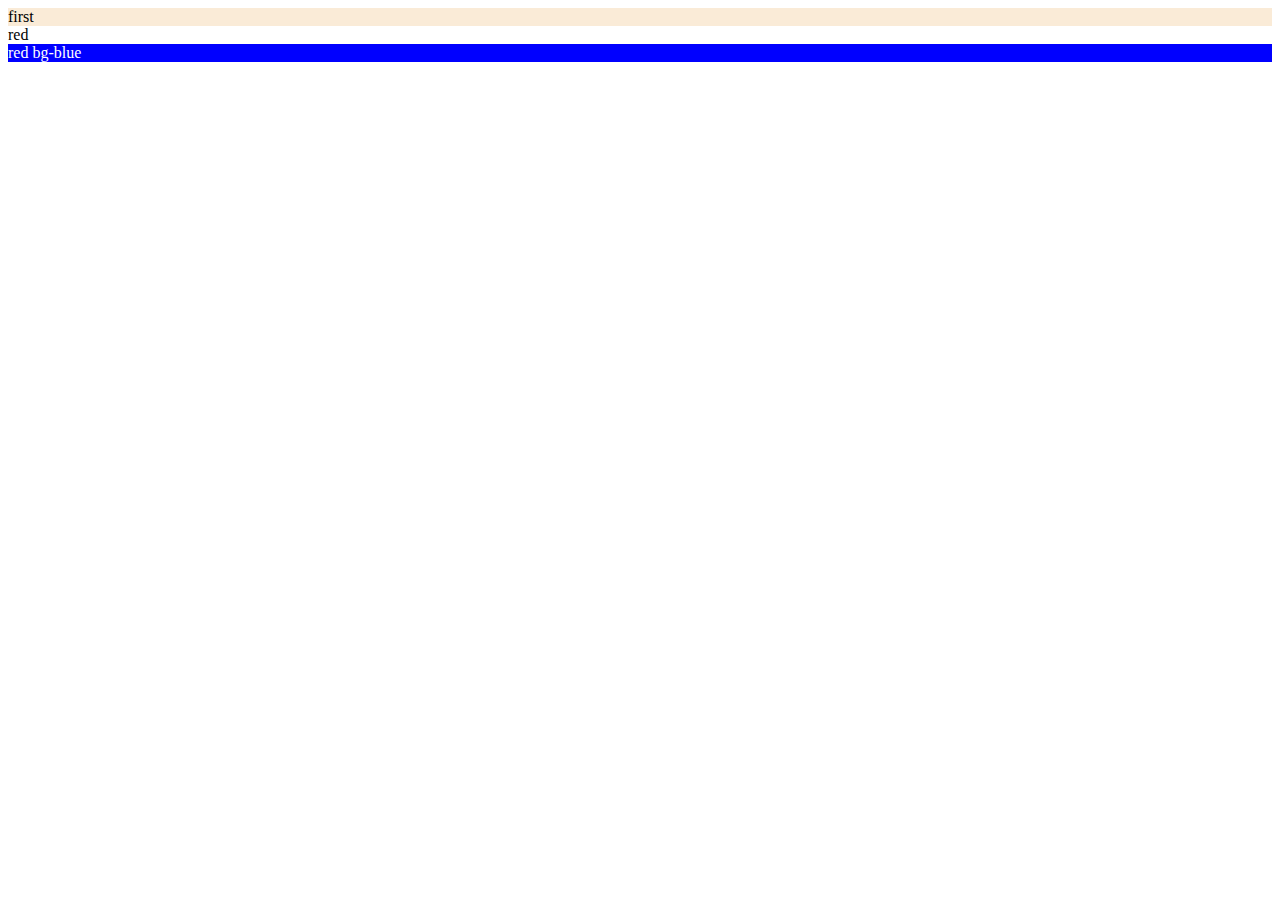
<file: index.html>
<!DOCTYPE html>
<html lang="en">
<head>
    <meta charset="UTF-8">
    <meta http-equiv="X-UA-Compatible" content="IE=edge">
    <meta name="viewport" content="width=device-width, initial-scale=1.0">
    <title>Document</title>
    <link rel="stylesheet" href="style.css">
    <!-- <style>
      #first{
        background-color: antiquewhite;
      }   
      .bg-blue{
        background-color: blue;
        color:white
      }
      
    </style> -->
</head>
<body>
    <div class="container">


    </div>
    <div id="first">
    first
    </div>
    <section class="red">
     red

    </section>
    <section class="red bg-blue">
        red bg-blue

    </section>
    
</body>
</html>
</file>
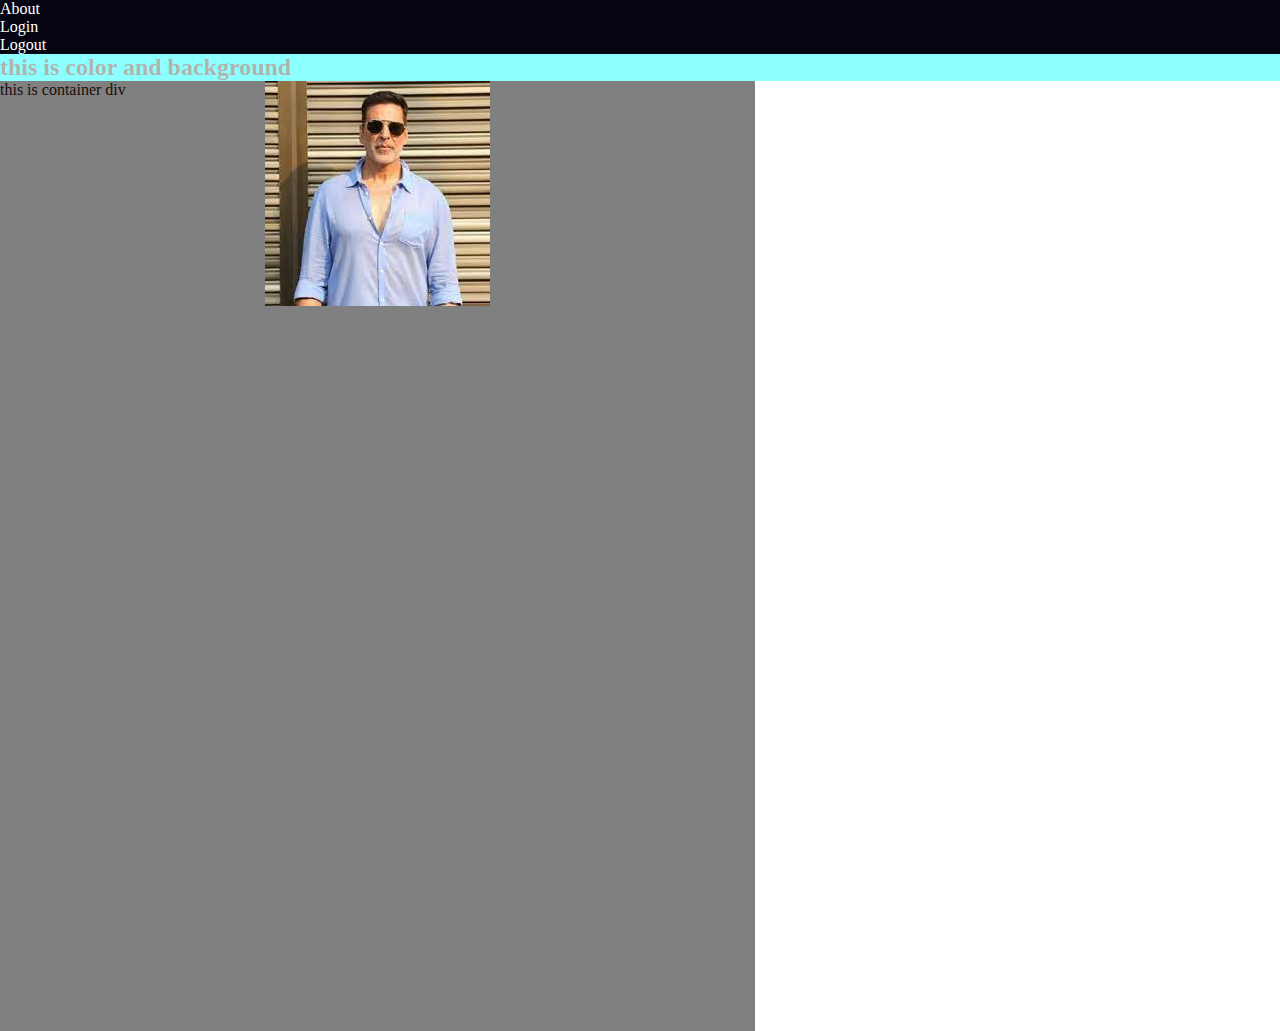
<file: chapter-2/index.html>
<!DOCTYPE html>
<html lang="en">
<head>
    <meta charset="UTF-8">
    <meta http-equiv="X-UA-Compatible" content="IE=edge">
    <meta name="viewport" content="width=device-width, initial-scale=1.0">
    <title>color and background</title>
    <link rel="stylesheet" href="style.css">
</head>
<body>
    <nav>
        <ul>
            <li>About</li>
            <li>Login</li>
            <li>Logout</li>
        </ul>



    </nav>
    <div class="red">
        <h2>
            this is color and background
        </h2>
    </div>
    <div class="cont">
        this is container div
    </div>
    
</body>
</html>
</file>
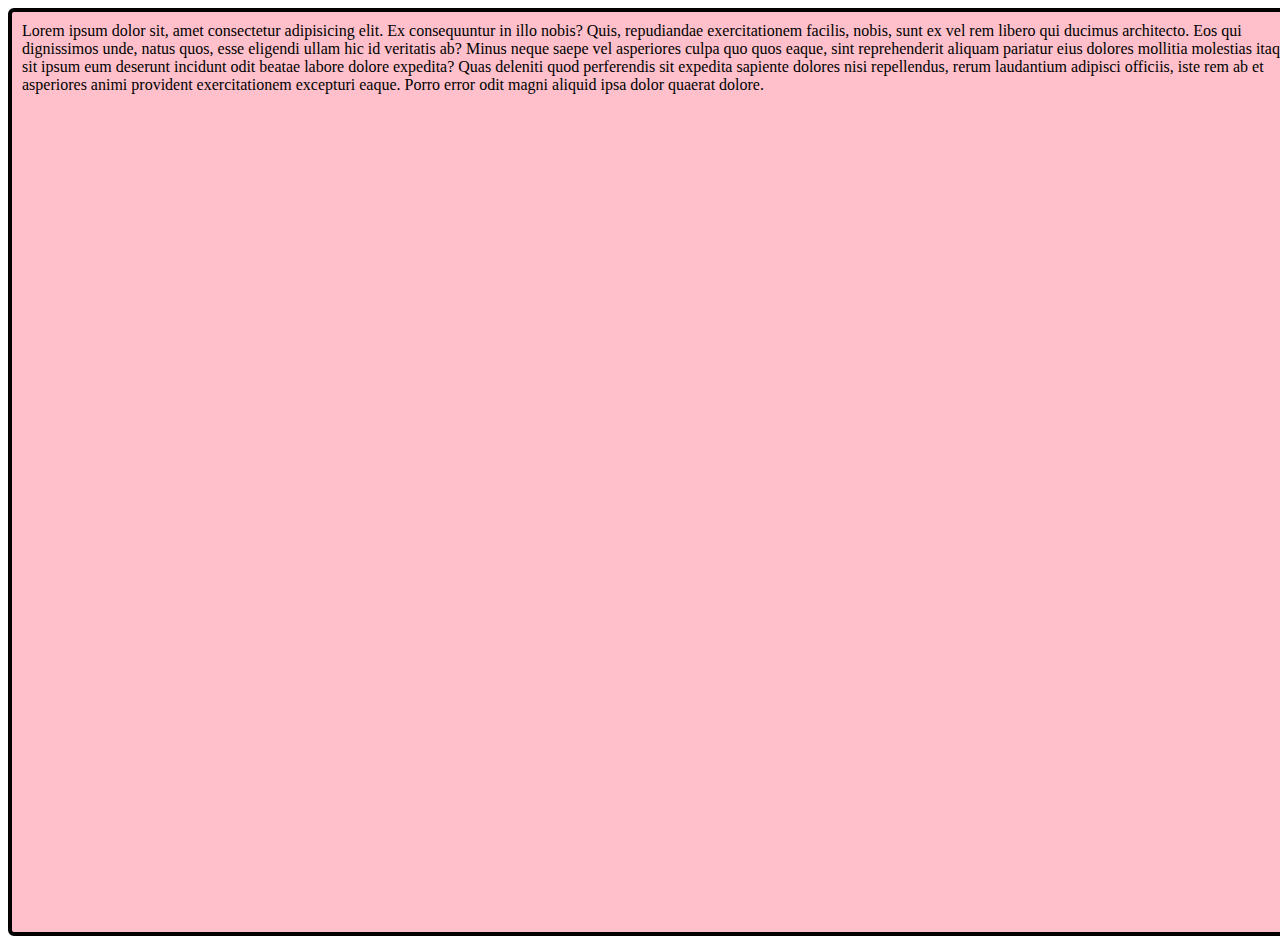
<file: chapter-3/index.html>
<!DOCTYPE html>
<html lang="en">
<head>
    <meta charset="UTF-8">
    <meta http-equiv="X-UA-Compatible" content="IE=edge">
    <meta name="viewport" content="width=device-width, initial-scale=1.0">
    <title>Box model</title>
    <style>
        *
        {
margin: 0
padding: 0;
        }
        .content
        {
            height: 100vh;
            width: 100vw;
            background-color: pink;
            border : 4px solid black;
            border-radius: 6px;
            padding: 10px;

        }

    </style>
</head>
<body>
     
    <div class="content">
    Lorem ipsum dolor sit, amet consectetur adipisicing elit. Ex consequuntur in illo nobis? Quis, repudiandae exercitationem facilis, nobis, sunt ex vel rem libero qui ducimus architecto. Eos qui dignissimos unde, natus quos, esse eligendi ullam hic id veritatis ab? Minus neque saepe vel asperiores culpa quo quos eaque, sint reprehenderit aliquam pariatur eius dolores mollitia molestias itaque sit ipsum eum deserunt incidunt odit beatae labore dolore expedita? Quas deleniti quod perferendis sit expedita sapiente dolores nisi repellendus, rerum laudantium adipisci officiis, iste rem ab et asperiores animi provident exercitationem excepturi eaque. Porro error odit magni aliquid ipsa dolor quaerat dolore.
</div>
    
</body>
</html>
</file>
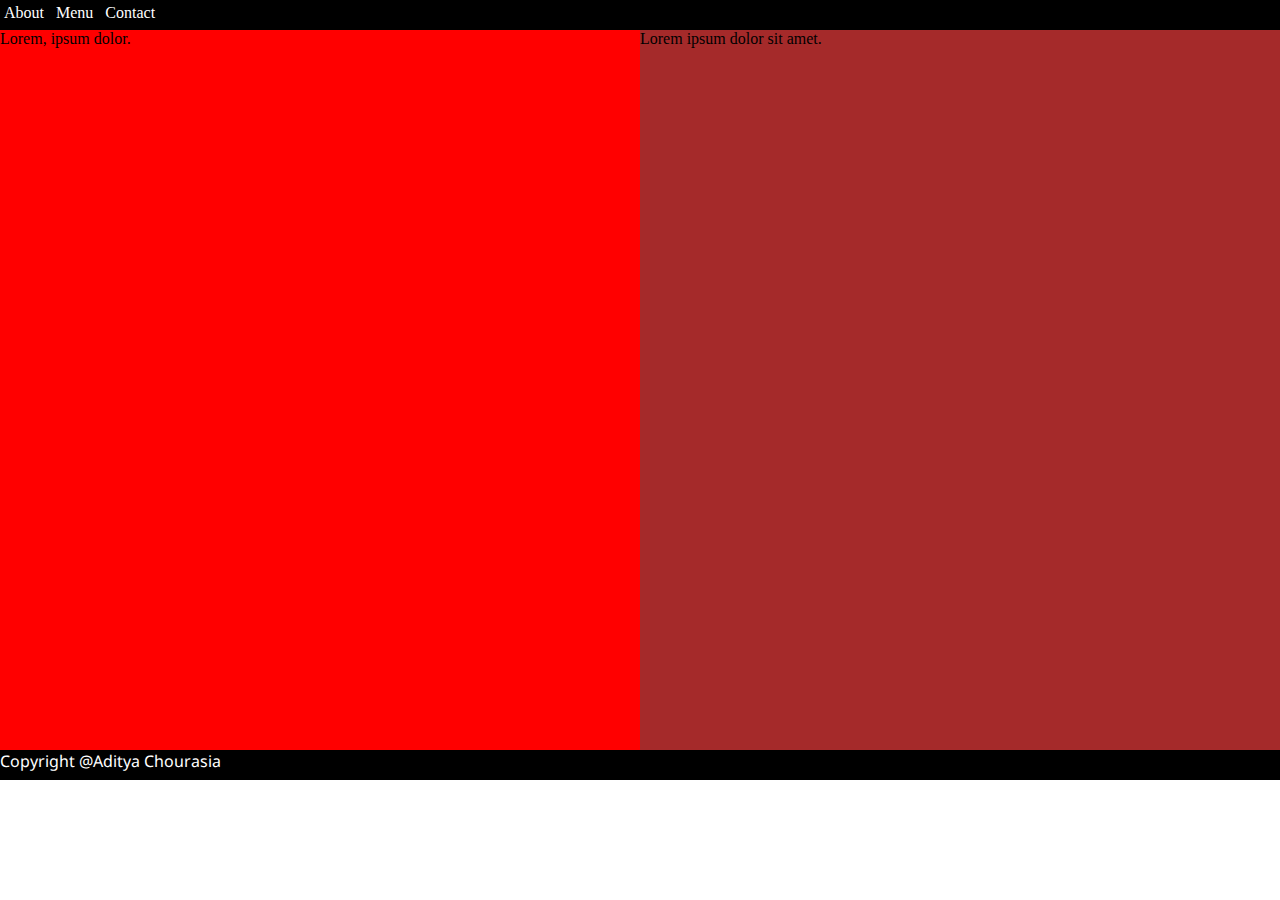
<file: chapter-4/index.html>
<!DOCTYPE html>
<html lang="en">
<head>
    <meta charset="UTF-8">
    <meta http-equiv="X-UA-Compatible" content="IE=edge">
    <meta name="viewport" content="width=device-width, initial-scale=1.0">
    <title>Document</title>
    <link rel="preconnect" href="https://fonts.googleapis.com">
<link rel="preconnect" href="https://fonts.gstatic.com" crossorigin>
<link href="https://fonts.googleapis.com/css2?family=Noto+Sans:wght@200&display=swap" rel="stylesheet">
    <style>
        *
        {
            margin: 0;;
            padding: 0;
        }
        .navbar ul li{
            display: inline-block;
            padding: 4px;
        }
        .navbar
        {
            background-color: black;
            height: 30px;
            width : 100%;
            color:white;
        }
        .box1{
            display: inline-block;
            background-color: red;
            width: 50%;
            height:80vh; 
        }
        .box2
        {
            display: inline-block;
            background-color: brown;
            width: 50%;
            height:80vh;
            
           
        }
        footer{
            height: 30px;
            width: 100vw;
            background-color: black;
            color:white;
            font-family: 'Noto Sans', sans-serif;
            text-align: left center;
        }
    </style>
</head>
<body>
    <div class="navbar">
        <ul>
            <li>About</li>
            <li>Menu</li>
            <li>Contact</li>
        </ul>
    </div>
    <div class="box1">Lorem, ipsum dolor.</div><div class="box2">Lorem ipsum dolor sit amet.</div>
    <footer>Copyright @Aditya Chourasia </footer>
</body>
</html>
</file>
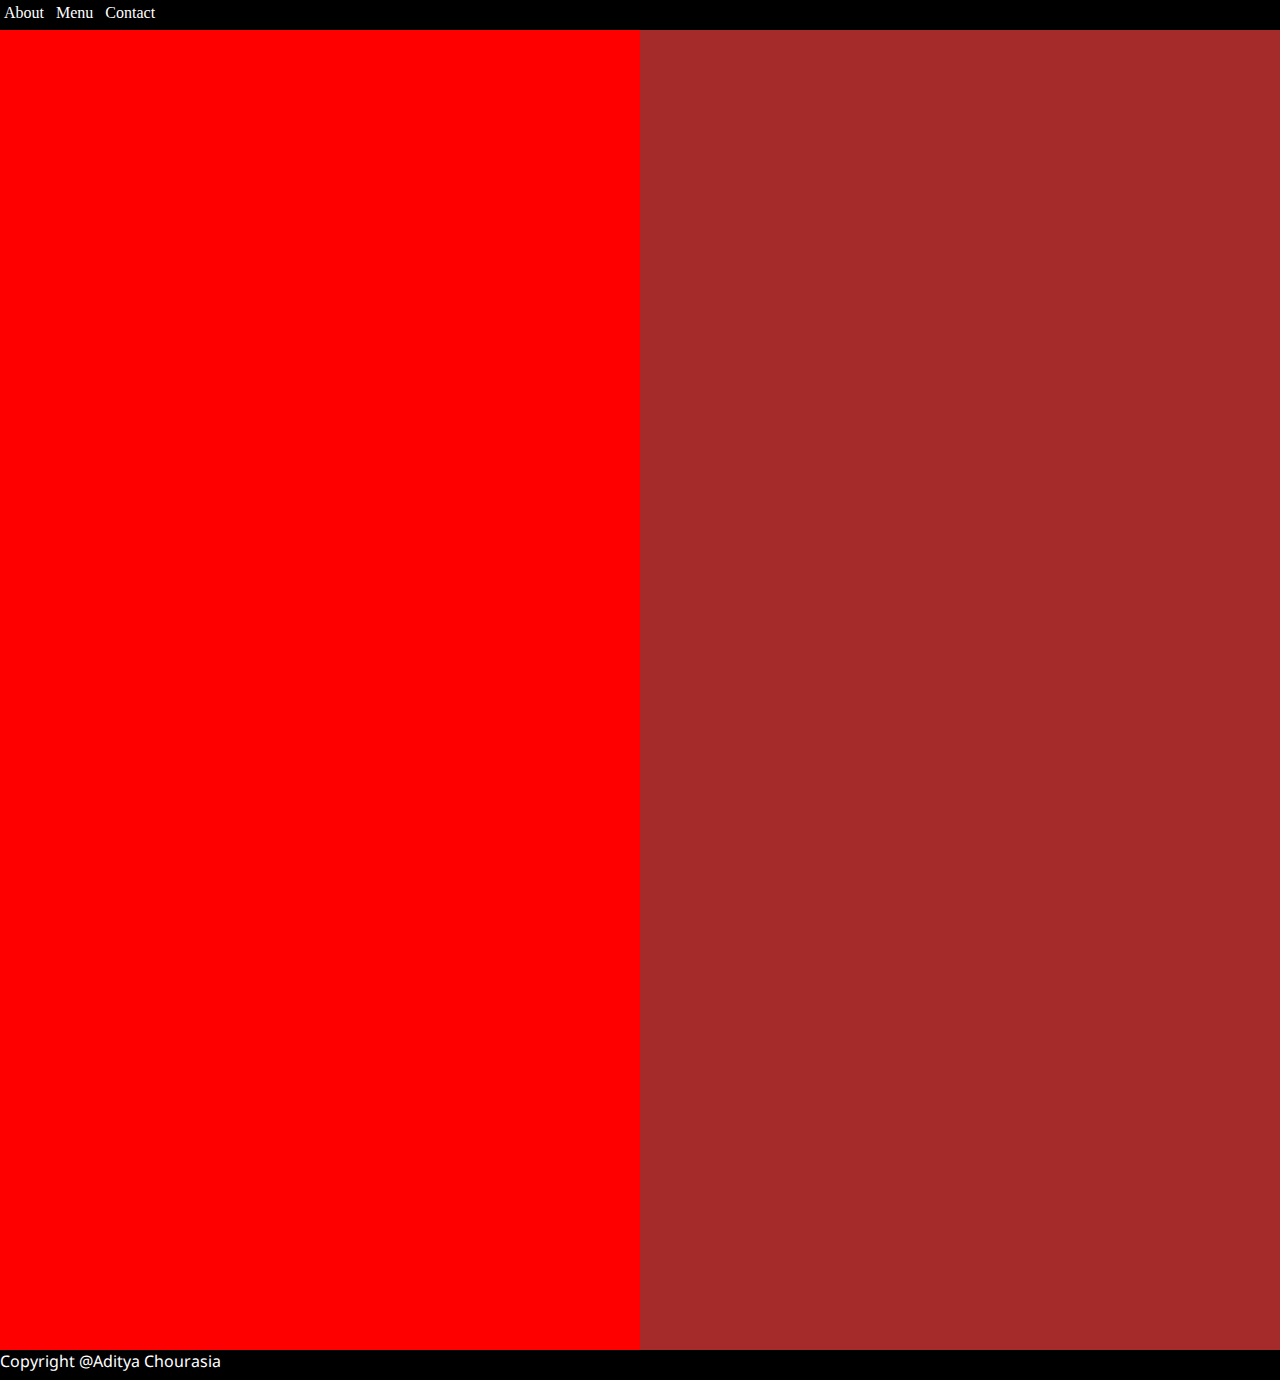
<file: chapter-5/index.html>
<!DOCTYPE html>
<html lang="en">
<head>
    <meta charset="UTF-8">
    <meta http-equiv="X-UA-Compatible" content="IE=edge">
    <meta name="viewport" content="width=device-width, initial-scale=1.0">
    <title>Document</title>
    <link rel="preconnect" href="https://fonts.googleapis.com">
<link rel="preconnect" href="https://fonts.gstatic.com" crossorigin>
<link href="https://fonts.googleapis.com/css2?family=Noto+Sans:wght@200&display=swap" rel="stylesheet">
    <style>
        *
        {
            margin: 0;;
            padding: 0;
        }
        .navbar ul li{
            display: inline-block;
            padding: 4px;
        }
        .navbar
        {
            background-color: black;
            height: 30px;
            width : 100%;
            color:white;
            position: fixed;
        }
        .box1{
            display: inline-block;
            background-color: red;
            width: 50%;
            height:150vh; 
        }
        .box2
        {
            display: inline-block;
            background-color: brown;
            width: 50%;
            height:150vh;
            
           
        }
        footer{
            height: 30px;
            width: 100vw;
            background-color: black;
            color:white;
            font-family: 'Noto Sans', sans-serif;
            text-align: left center;
        }
    </style>
</head>
<body>
    <div class="navbar">
        <ul>
            <li>About</li>
            <li>Menu</li>
            <li>Contact</li>
        </ul>
    </div>
    <div class="box1">Lorem, ipsum dolor.</div><div class="box2">Lorem ipsum dolor sit amet.</div>
    <footer>Copyright @Aditya Chourasia </footer>
</body>
</html>
</file>
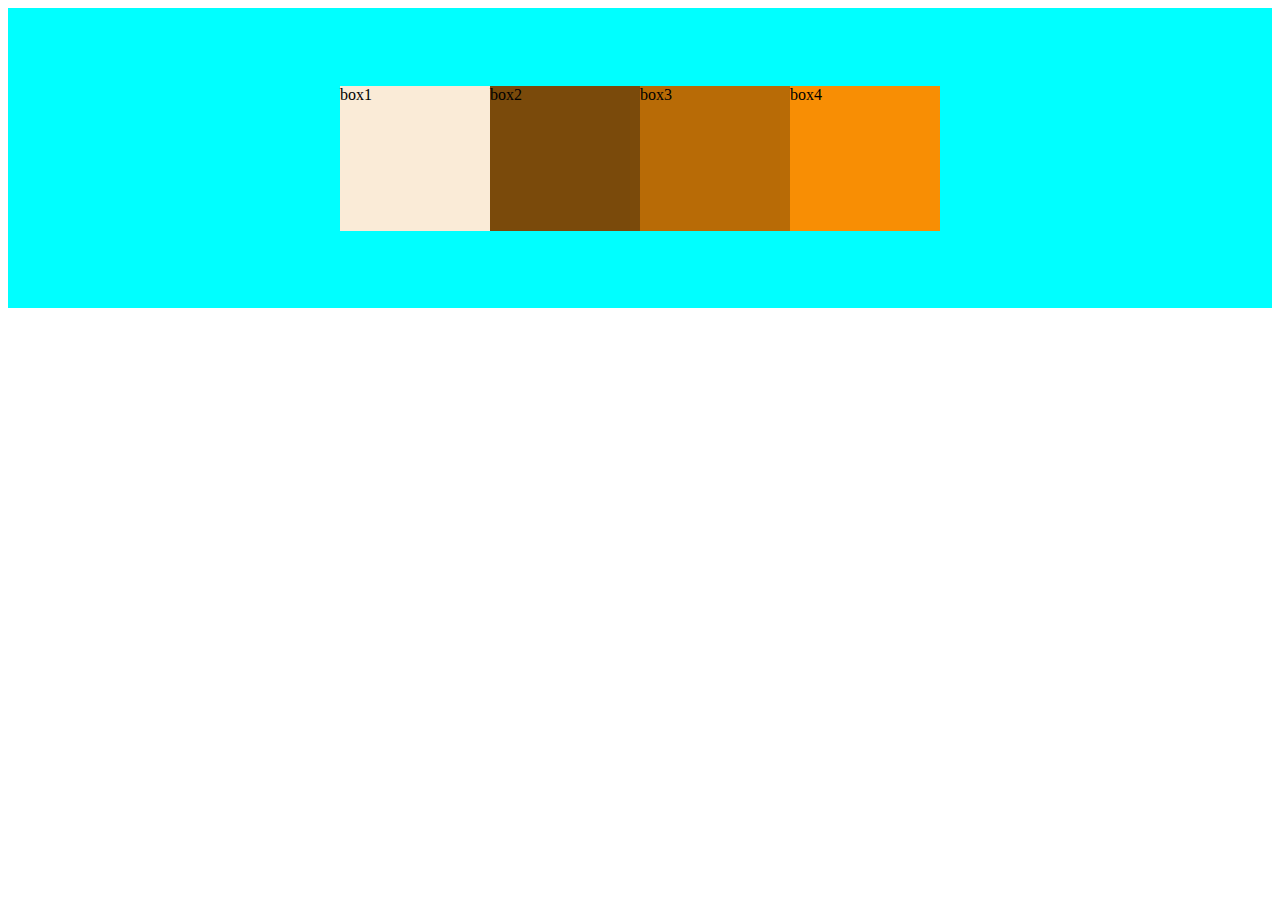
<file: chapter-6/index.html>
<!DOCTYPE html>
<html lang="en">
<head>
    <meta charset="UTF-8">
    <meta http-equiv="X-UA-Compatible" content="IE=edge">
    <meta name="viewport" content="width=device-width, initial-scale=1.0">
    <title>float</title>
    <style>
        .cont
        {
            display: flex;
            flex-direction: row;
            flex-wrap: wrap;
            align-items: center;
            justify-content: center;
            height:300px;
            background-color: aqua;
            align-content: center;

        }
        .box1
        {
            height:145px;
            width: 150px;
            background-color: antiquewhite;
        }
        .box2
        {
            height:145px;
            width: 150px;
            background-color: rgb(122, 74, 11);
        }
        .box3
        {
            height:145px;
            width: 150px;
            background-color: rgb(184, 107, 6);
        }
        .box4
        {
            height:145px;
            width: 150px;
            background-color: rgb(248, 142, 4);
        }
    </style>
</head>
<body>
    <div class="cont">
    <div class="box1">box1</div>
    <div class="box2">box2</div>
    <div class="box3">box3</div>
    <div class="box4">box4</div>
</div>
    
</body>
</html>
</file>
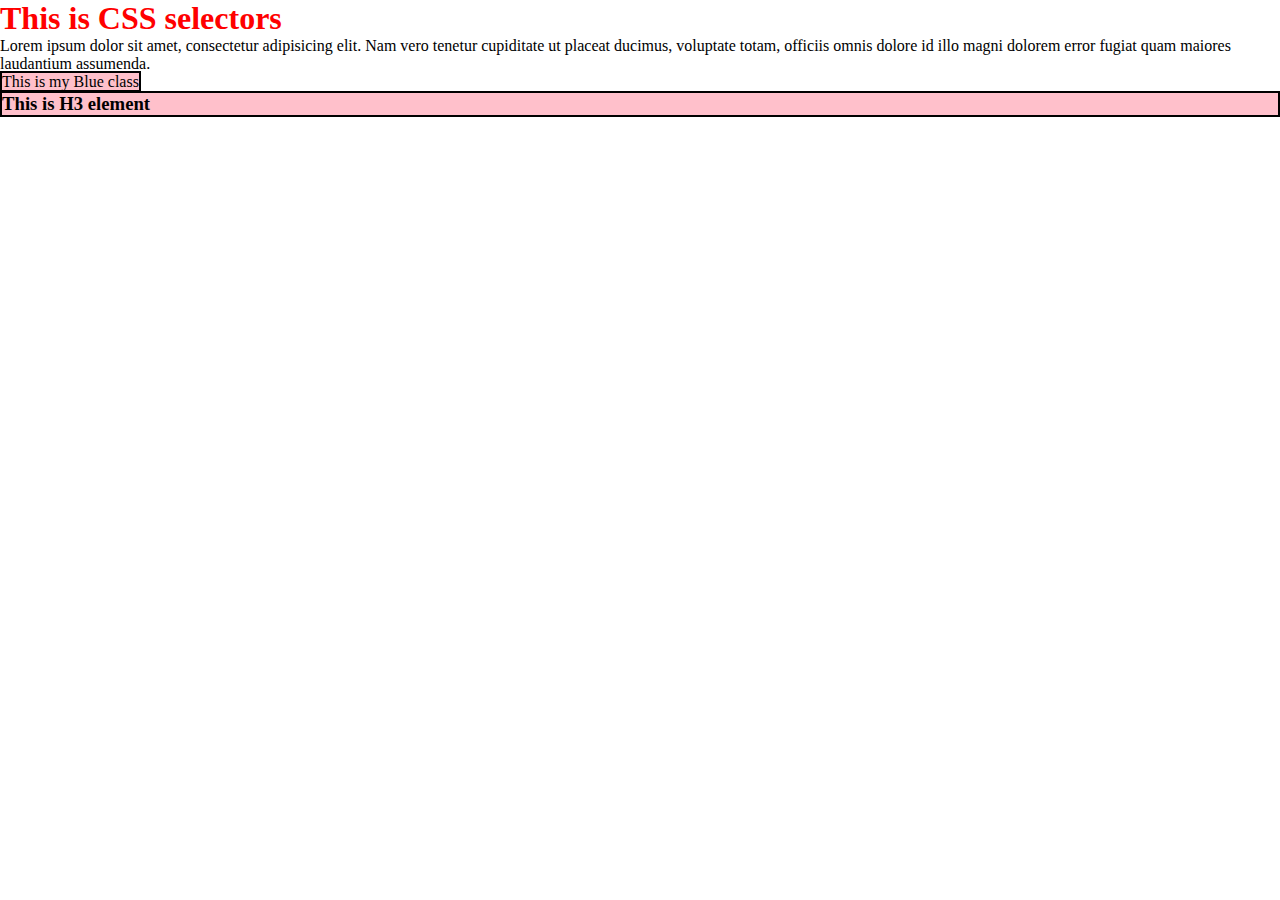
<file: cssSelectors.html>
<!DOCTYPE html>
<html lang="en">
<head>
    <meta charset="UTF-8">
    <meta http-equiv="X-UA-Compatible" content="IE=edge">
    <meta name="viewport" content="width=device-width, initial-scale=1.0">
    <title>Css Selectors</title>
    <style>
        h1{
            color: red
        }
        .blue,h3{
            background-color: pink;
            color: Black;
            border: 2px solid black;
        }
        *{
            margin:0;
            padding :0;
        }
    </style>
</head>
<body>
    <h1>
        This is CSS selectors
    </h1>
    <div>
        <p>
        Lorem ipsum dolor sit amet, consectetur adipisicing elit. Nam vero tenetur 
        cupiditate ut placeat ducimus, voluptate totam, officiis omnis dolore id illo magni 
        dolorem error fugiat quam maiores laudantium assumenda.
    </p>
        <span class="blue">
            This is my Blue class
        </span>
        <h3>
            This is H3 element
        </h3>
    </div>
    
</body>
</html>
</file>
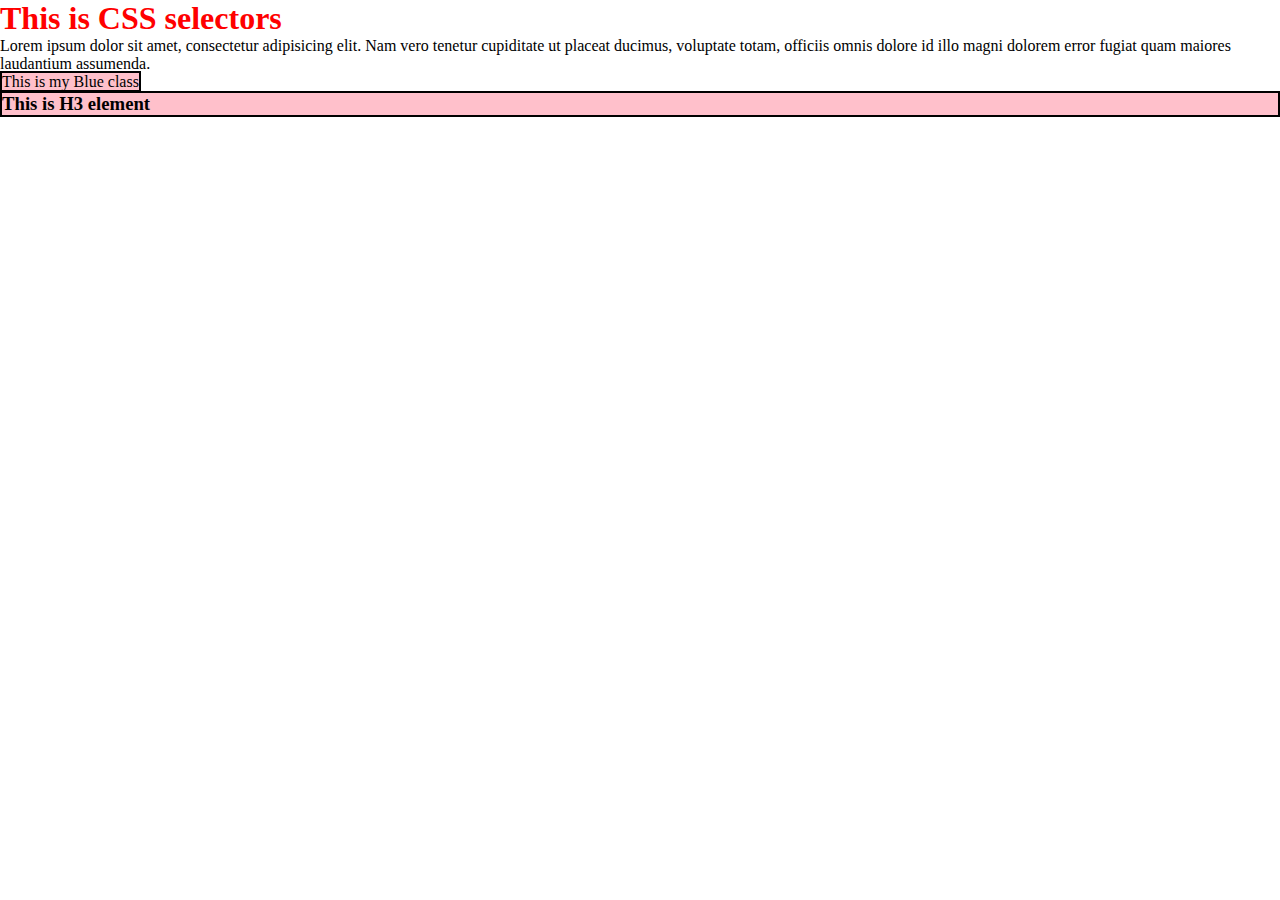
<file: chapter-1/cssSelectors.html>
<!DOCTYPE html>
<html lang="en">
<head>
    <meta charset="UTF-8">
    <meta http-equiv="X-UA-Compatible" content="IE=edge">
    <meta name="viewport" content="width=device-width, initial-scale=1.0">
    <title>Css Selectors</title>
    <style>
        h1{
            color: red
        }
        .blue,h3{
            background-color: pink;
            color: Black;
            border: 2px solid black;
        }
        *{
            margin:0;
            padding :0;
        }
    </style>
</head>
<body>
    <h1>
        This is CSS selectors
    </h1>
    <div>
        <p>
        Lorem ipsum dolor sit amet, consectetur adipisicing elit. Nam vero tenetur 
        cupiditate ut placeat ducimus, voluptate totam, officiis omnis dolore id illo magni 
        dolorem error fugiat quam maiores laudantium assumenda.

    </p>
        <span class="blue">
            This is my Blue class
        </span>
        <h3>
            This is H3 element
        </h3>
    </div>
    
</body>
</html>
</file>
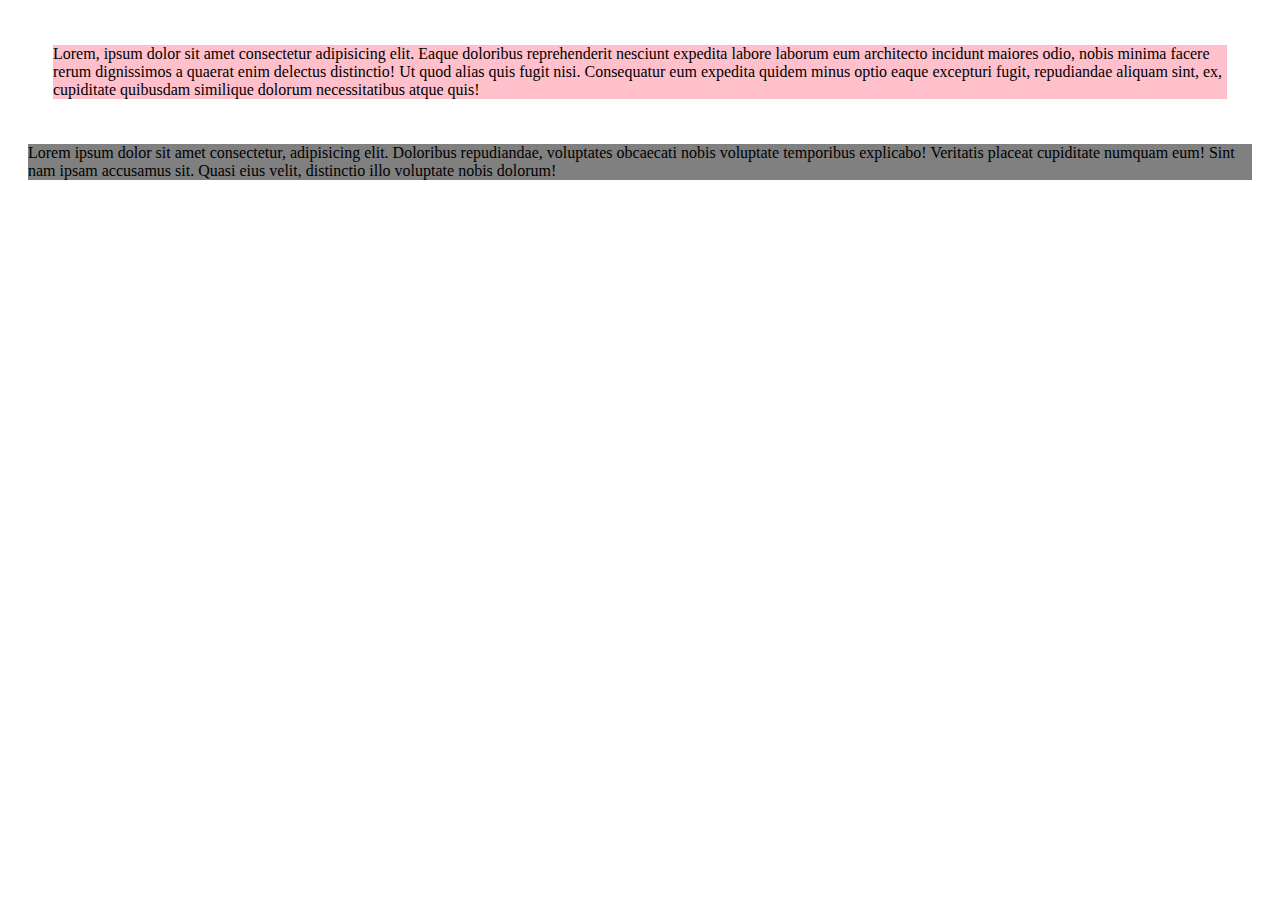
<file: chapter-3/margincollapse.html>
<!DOCTYPE html>
<html lang="en">
<head>
    <meta charset="UTF-8">
    <meta http-equiv="X-UA-Compatible" content="IE=edge">
    <meta name="viewport" content="width=device-width, initial-scale=1.0">
    <title>Document</title>
    <style>
        .box1
        {
            background:pink;
            margin: 45px;
        }
        .box2
        {
            background: grey;
            margin:20px;
        }
    </style>
</head>
<body>
    <div class="box1">
        Lorem, ipsum dolor sit amet consectetur adipisicing elit. Eaque doloribus reprehenderit nesciunt expedita labore laborum eum architecto incidunt maiores odio, nobis minima facere rerum dignissimos a quaerat enim delectus distinctio! Ut quod alias quis fugit nisi. Consequatur eum expedita quidem minus optio eaque excepturi fugit, repudiandae aliquam sint, ex, cupiditate quibusdam similique dolorum necessitatibus atque quis!
    </div>
    <div class="box2">
        Lorem ipsum dolor sit amet consectetur, adipisicing elit. Doloribus repudiandae, voluptates obcaecati nobis voluptate temporibus explicabo! Veritatis placeat cupiditate numquam eum! Sint nam ipsam accusamus sit. Quasi eius velit, distinctio illo voluptate nobis dolorum!
    </div>
</body>
</html>
</file>
<file: style.css>
#first{
    background-color: antiquewhite;
  }   
  .bg-blue{
    background-color: blue;
    color:white
  }
</file>
<file: chapter-2/style.css>
nav{
    background-color: rgb(6, 6, 18);
    color: white;
}



.red{
    color: rgba(255, 17, 0, 0.338);
    background-color: rgba(0, 255, 255, 0.45);

}
*{
    margin: 0;
    padding: 0;
    
}
body{
   
}

.cont{
    background-color: rgb(111, 111, 236);
    color: rgb(28, 13, 13);
    /* background-image: url('Akshay.jfif');
    background-repeat: no-repeat;
    background-size: 63px  67px; */
    width: 755px;
    height : 950px;
    /* background-position: top center;
    background-attachment: fixed; */
    background: grey url('Akshay.jfif') no-repeat scroll top center;
    
}
</file>
